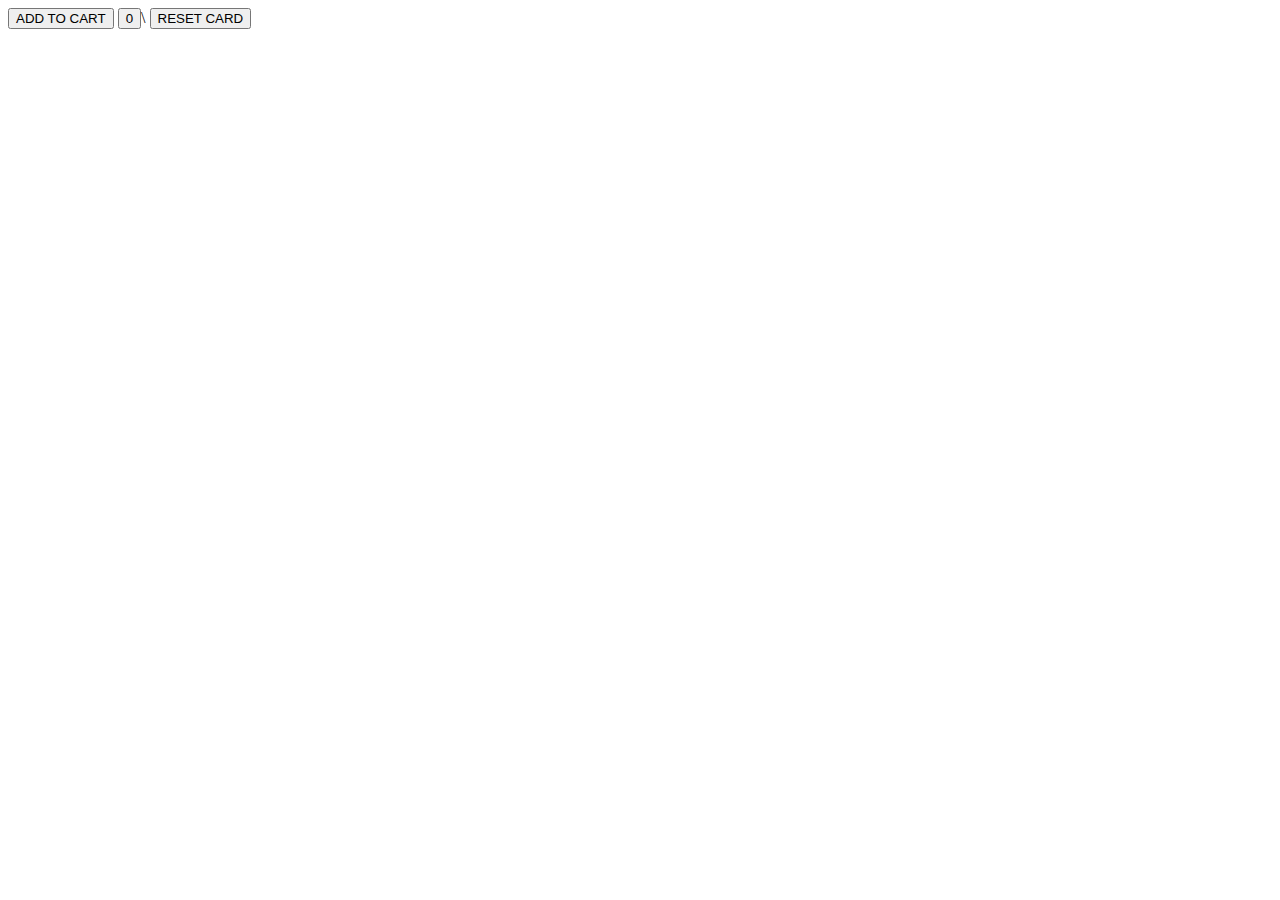
<file: index.html>
<!DOCTYPE html>
<html lang="en">
<head>
    <meta charset="UTF-8">
    <meta name="viewport" content="width=device-width, initial-scale=1.0">
    <title>Document</title>
</head>
<body>
    <button id="add">ADD TO CART</button>
    <button id="count">0</button>\
    <button id="reset">RESET CARD</button>
    <script>
        let btn = document.getElementById('add')
        let btn2 = document.getElementById('count')
        let btn3 = document.getElementById('reset')



        let variable = 0;
        btn.addEventListener('click' , function(){
            variable++
            btn2.innerText = variable 
        })
        btn3.addEventListener('click' , function(){
            variable*=0
            btn2.innerText = variable
        })



    </script>
    
</body>
</html>
</file>
